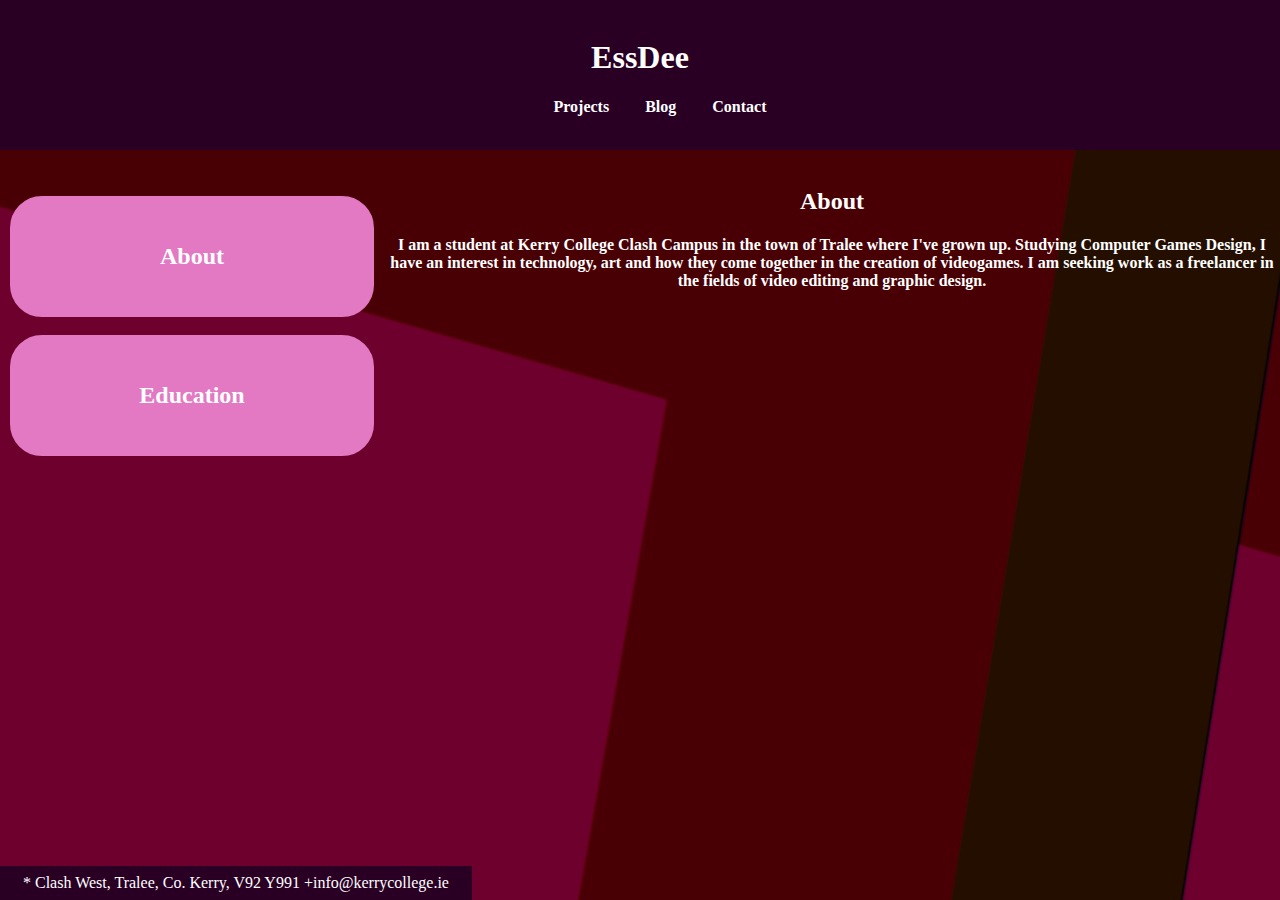
<file: Website/about.html>
<!--Darragh Duffy 260173 -->

<html>

<head>
    <link rel="stylesheet" type="text/css" href="style\style.css">
    <title><Darragh Duffy 260173></title>
</head>

<body> 
    <header id="topHeader" class="center">
        <br>
        <h1><a href="index.html">EssDee</h1>
        <nav id="navbar" class="center">
            <ul>
                <li><a href="projects.html">Projects</a> </li>
                <li><a href="blog.html">Blog</a> </li>
                <li><a href="contact.html">Contact</a> </li>
            </ul>    
            <br>
        </nav>
    </header>
<br> 


<aside>
<br>
    <section>
        <article> 
            <header>
                <h2 id="mainboxes"><a href="about.html">About</h2>
            </header>
            <br>
            <header>
                <h2 id="mainboxes"><a href="education.html">Education</h2>
            </header>
        </article>
    </section>
</aside>


<h2>About</h2>
    <h4>    
    I am a student at Kerry College Clash Campus in the town of Tralee where I've grown up. Studying Computer Games Design, I have an interest in technology, art and how they come together in the 
    creation of videogames. I am seeking work as a freelancer in the fields of video editing and graphic design.
    </h4>

<footer>
    
    <spann class="wingdings">*</spann>  Clash West, Tralee, Co. Kerry, V92 Y991 <spann class="wingdings">+</spann>info@kerrycollege.ie 
</footer>
</body>

</html>
</file>
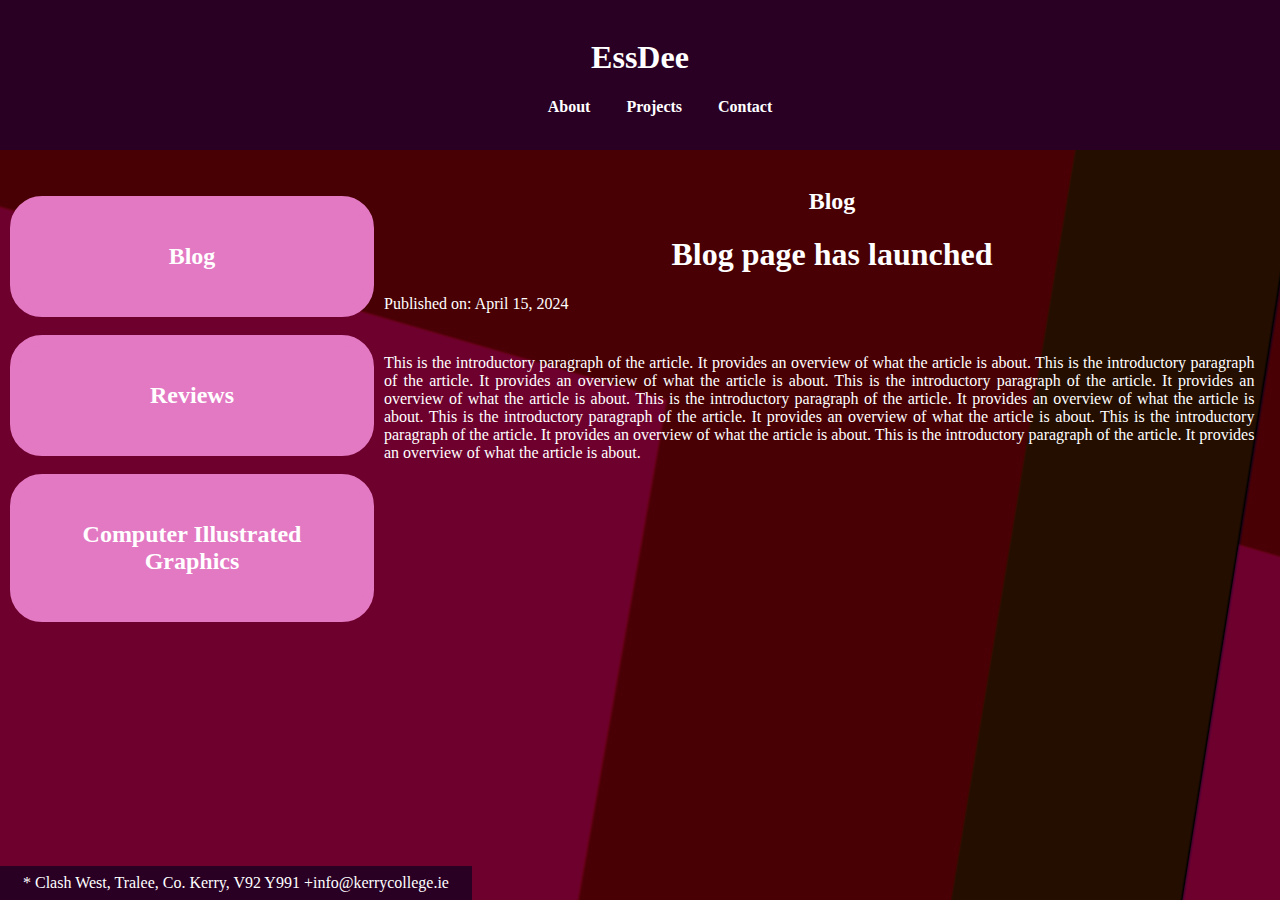
<file: Website/blog.html>
<!--Darragh Duffy 260173 -->

<html>

<head>
    <link rel="stylesheet" type="text/css" href="style\style.css">
    <title><Darragh Duffy 260173></title>
</head>

<body> 
    <header id="topHeader" class="center">
        <br>
        <h1><a href="index.html">EssDee</h1>
        <nav id="navbar" class="center">
            <ul>
                <li><a href="about.html">About </a> </li>
                <li><a href="projects.html">Projects</a> </li>
                <li><a href="contact.html">Contact</a> </li>
            </ul>    
            <br>
        </nav>
    </header>
<br> 




<aside>
    <br>
        <section>
            <article> 
                <header>
                    <h2 id="mainboxes"><a href="blog.html">Blog</h2>
                </header>
                <br>
                <header>
                    <h2 id="mainboxes"><a href="reviews.html">Reviews</h2>
                </header>
                <br>
                <header>
                    <h2 id="mainboxes"><a href="inspirations.html">Computer Illustrated Graphics</h2>
                </header>
            </article>
        </section>
    </aside>



    <h2>Blog</h2>

    <div class="container">
        <h1>Blog page has launched</h1>
        <p>Published on: <time datetime="2024-04-15">April 15, 2024</time></p>
    
        <p id="blocktext">This is the introductory paragraph of the article. It provides an overview of what the article is about.
            This is the introductory paragraph of the article. It provides an overview of what the article is about.
            This is the introductory paragraph of the article. It provides an overview of what the article is about.
            This is the introductory paragraph of the article. It provides an overview of what the article is about.
            This is the introductory paragraph of the article. It provides an overview of what the article is about.
            This is the introductory paragraph of the article. It provides an overview of what the article is about.
            This is the introductory paragraph of the article. It provides an overview of what the article is about.
        </p>

    </div>

     <!-- Blog template, copy paste to write new blog article

    <div class="container">
        <h1>Article Title</h1>
        <p>Published on: <time datetime="2024-04-15">April 15, 2024</time></p>
    
        <img src="image.jpg" alt="Image Description">
    
        <p>This is the introductory paragraph of the article. It provides an overview of what the article is about.</p>
    
        <h2>Section 1</h2>
        <p>This is the first section of the article.</p>
    
        <h2>Section 2</h2>
        <p>This is the second section of the article.</p>
    
        <h2>Section 3</h2>
        <p>This is the third section of the article.</p>
    
        <p>Feel free to add more sections and content as needed.</p>
    </div> -->



<footer>
    
    <spann class="wingdings">*</spann>  Clash West, Tralee, Co. Kerry, V92 Y991 <spann class="wingdings">+</spann>info@kerrycollege.ie 
</footer>
</body>

</html>
</file>
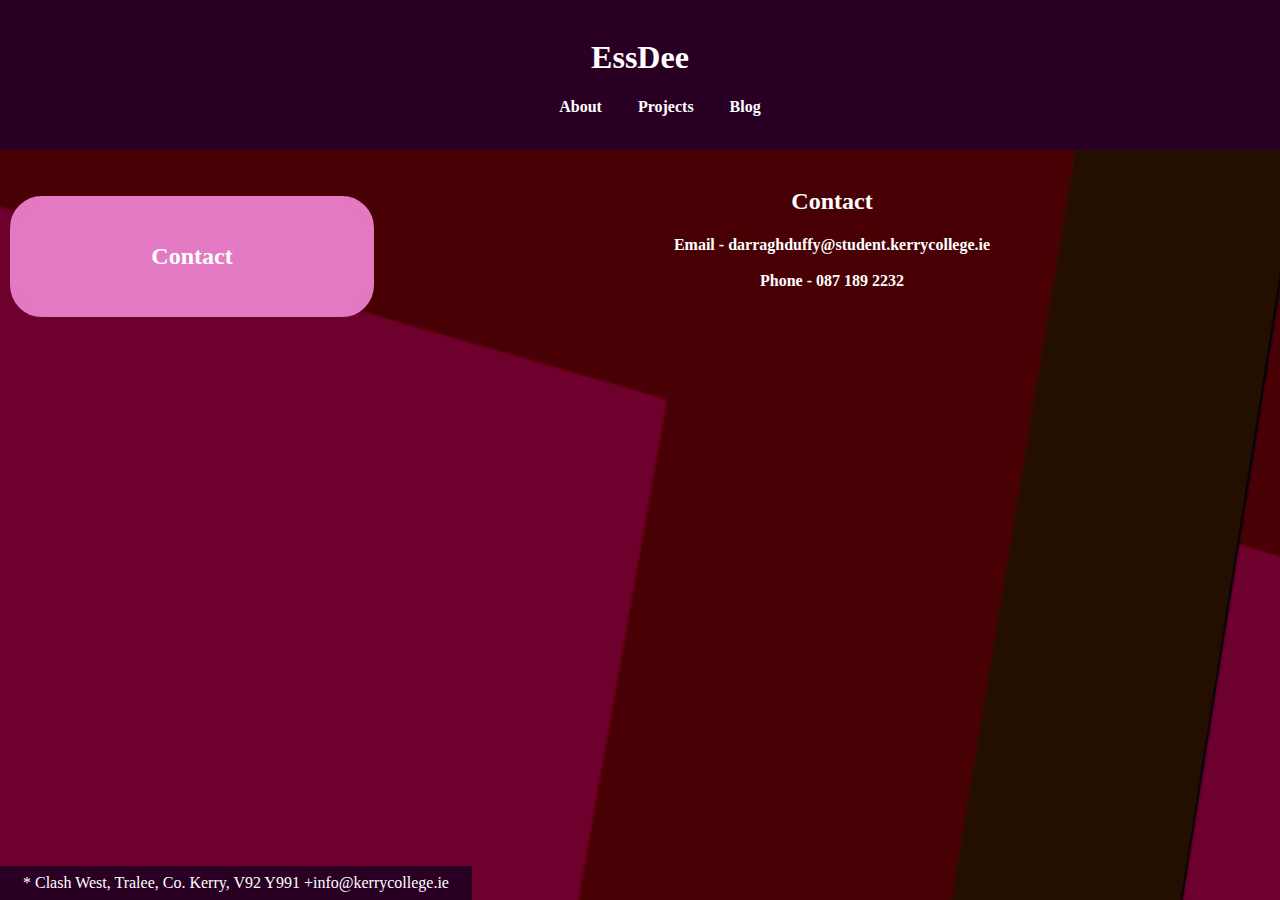
<file: Website/contact.html>
<!--Darragh Duffy 260173 -->

<html>

<head>
    <link rel="stylesheet" type="text/css" href="style\style.css">
    <title><Darragh Duffy 260173></title>
</head>

<body> 
    <header id="topHeader" class="center">
        <br>
        <h1><a href="index.html">EssDee</h1>
        <nav id="navbar" class="center">
            <ul>
                <li><a href="about.html">About </a> </li>
                <li><a href="projects.html">Projects</a> </li>
                <li><a href="blog.html">Blog</a> </li>
            </ul>    
            <br>
        </nav>
    </header>
<br> 






<aside>
    <br>
        <section>
            <article> 
                <header>
                    <h2 id="mainboxes"><a href="contact.html">Contact</h2>
                </header>
            </article>
        </section>
    </aside>





<h2>Contact</h2>
    <h4>
        Email - darraghduffy@student.kerrycollege.ie
        <br> <br>
        Phone - 087 189 2232
    </h4>

<footer>
    
    <spann class="wingdings">*</spann>  Clash West, Tralee, Co. Kerry, V92 Y991 <spann class="wingdings">+</spann>info@kerrycollege.ie 
</footer>
</body>

</html>
</file>
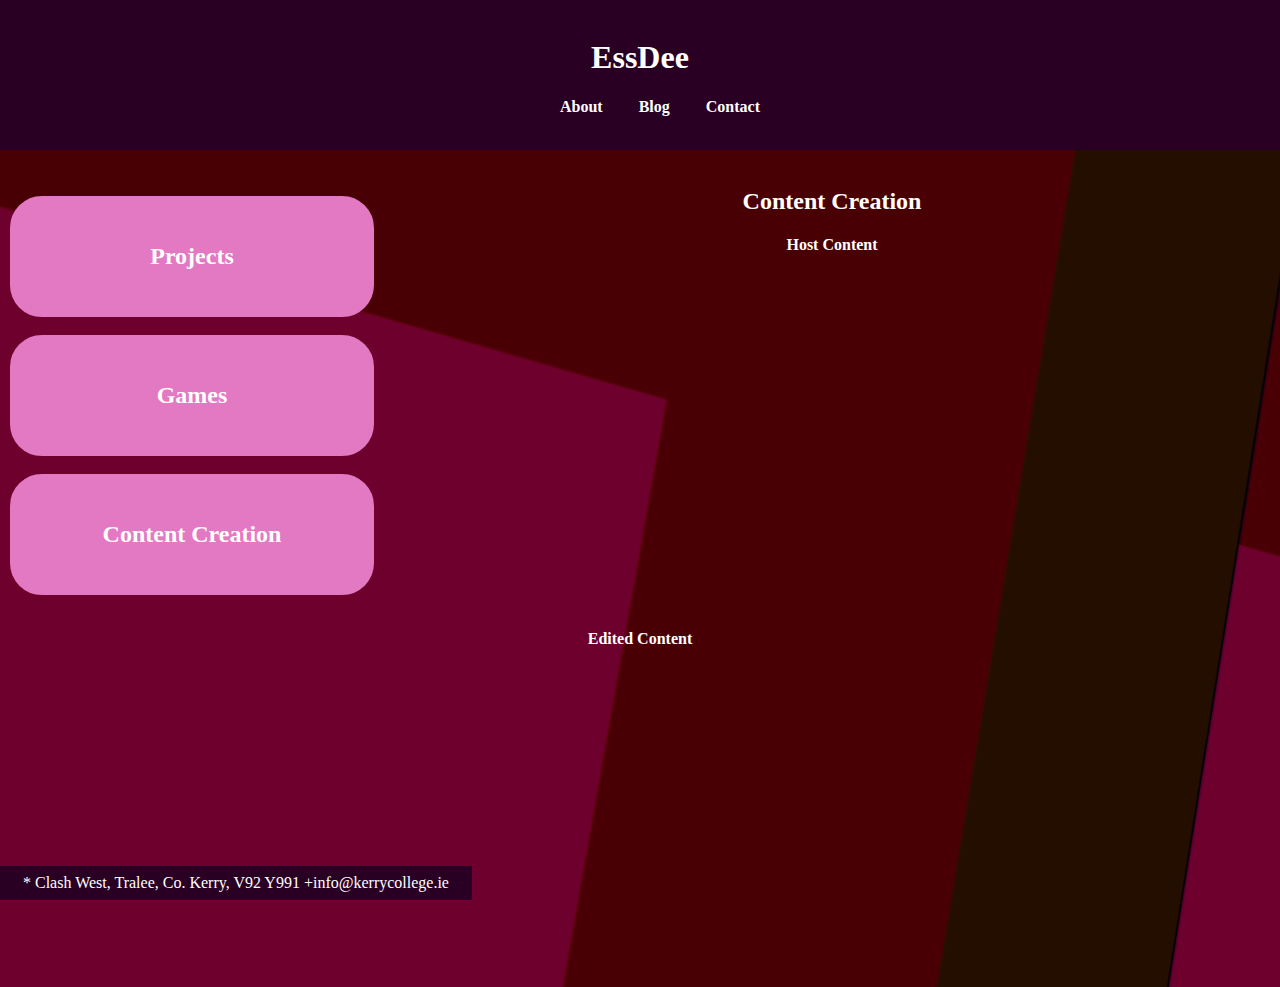
<file: Website/contentcreation.html>
<!--Darragh Duffy 260173 -->

<html>

<head>
    <link rel="stylesheet" type="text/css" href="style\style.css">
    <title><Darragh Duffy 260173></title>
</head>

<body> 
    <header id="topHeader" class="center">
        <br>
        <h1><a href="index.html">EssDee</h1>
        <nav id="navbar" class="center">
            <ul>
                <li><a href="about.html">About </a> </li>
                <li><a href="blog.html">Blog</a> </li>
                <li><a href="contact.html">Contact</a> </li>
            </ul>    
            <br>
        </nav>
    </header>
<br> 






<aside>
    <br>
        <section>
            <article> 
                <header>
                    <h2 id="mainboxes"><a href="projects.html">Projects</h2>
                </header>
                <br>
                <header>
                    <h2 id="mainboxes"><a href="games.html">Games</h2>
                </header>
                <br>
                <header>
                    <h2 id="mainboxes"><a href="contentcreation.html">Content Creation</h2>
                </header>
            </article>
        </section>
    </aside>



    <h2>Content Creation</h2>
    <h4>Host Content</h4>
    
    <div class="frame">
    <iframe width="560" height="315" src="https://www.youtube.com/embed/ZuPGgF2YjRA?si=NeQGLuCcG3WPEc2W" title="YouTube video player" frameborder="0" allow="accelerometer; autoplay; clipboard-write; encrypted-media; gyroscope; picture-in-picture; web-share" allowfullscreen></iframe>
    </div>
    <br>
    <h4>Edited Content</h4>
    <div class="frame"></div>
    <iframe id="ytvideo" width="560" height="315" src="https://www.youtube.com/embed/nvG-jzLh868?si=U1gjuJbz86-M1EvI" title="YouTube video player" frameborder="0" allow="accelerometer; autoplay; clipboard-write; encrypted-media; gyroscope; picture-in-picture; web-share" allowfullscreen></iframe>
    </div>

<footer>
    
    <spann class="wingdings">*</spann>  Clash West, Tralee, Co. Kerry, V92 Y991 <spann class="wingdings">+</spann>info@kerrycollege.ie 
</footer>
</body>

</html>
</file>
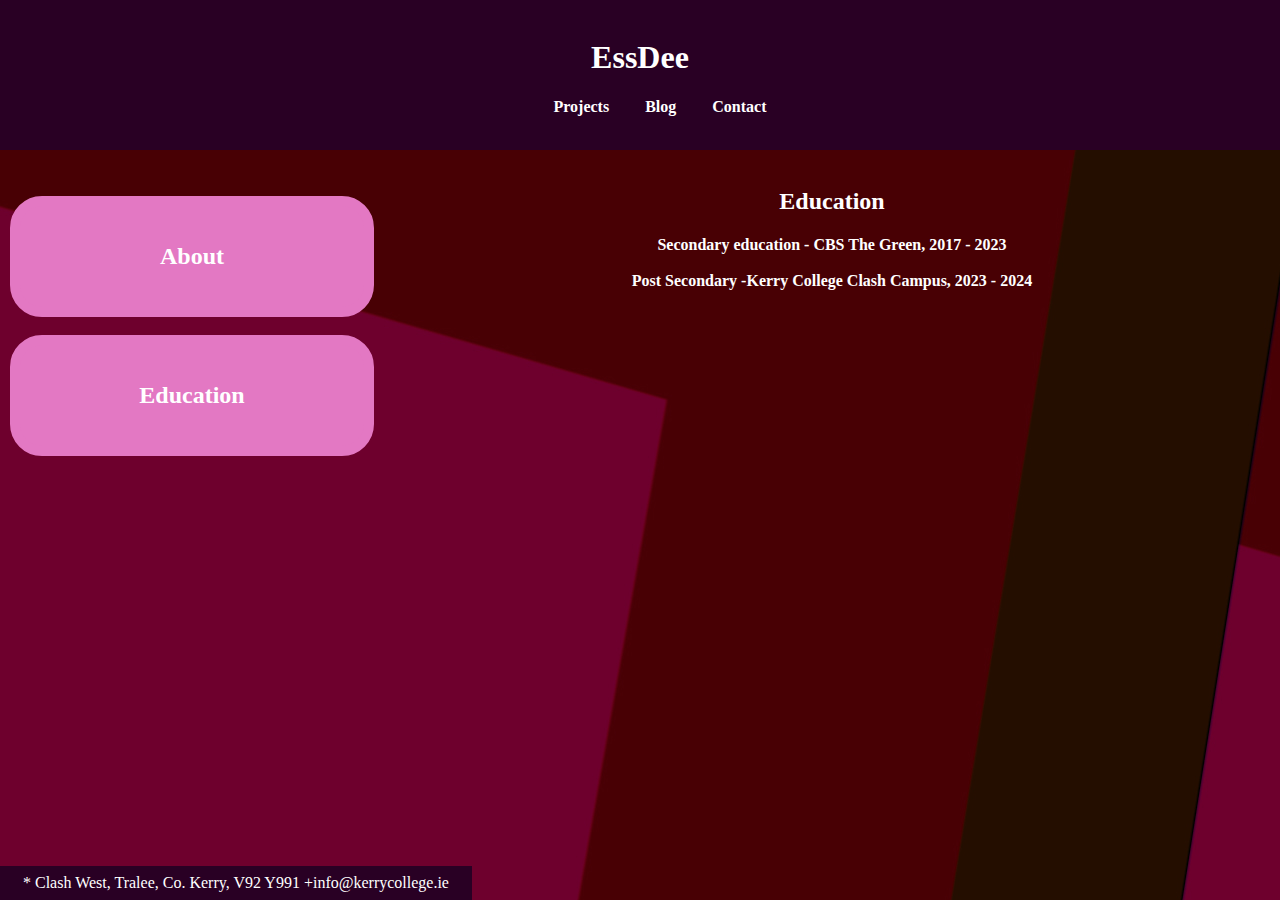
<file: Website/education.html>
<!--Darragh Duffy 260173 -->

<html>

<head>
    <link rel="stylesheet" type="text/css" href="style\style.css">
    <title><Darragh Duffy 260173></title>
</head>

<body> 
    <header id="topHeader" class="center">
        <br>
        <h1><a href="index.html">EssDee</h1>
        <nav id="navbar" class="center">
            <ul>
                <li><a href="projects.html">Projects</a> </li>
                <li><a href="blog.html">Blog</a> </li>
                <li><a href="contact.html">Contact</a> </li>
            </ul>    
            <br>
        </nav>
    </header>
<br> 


<aside>
<br>
    <section>
        <article> 
            <header>
                <h2 id="mainboxes"><a href="about.html">About</h2>
            </header>
            <br>
            <header>
                <h2 id="mainboxes"><a href="education.html">Education</h2>
            </header>
        </article>
    </section>
</aside>


    <h2>Education</h2>
    <h4>    
        Secondary education - CBS The Green, 2017 - 2023
        <br> <br>
        Post Secondary -Kerry College Clash Campus, 2023 - 2024
    </h4>


<footer>
    
    <spann class="wingdings">*</spann>  Clash West, Tralee, Co. Kerry, V92 Y991 <spann class="wingdings">+</spann>info@kerrycollege.ie 
</footer>
</body>

</html>
</file>
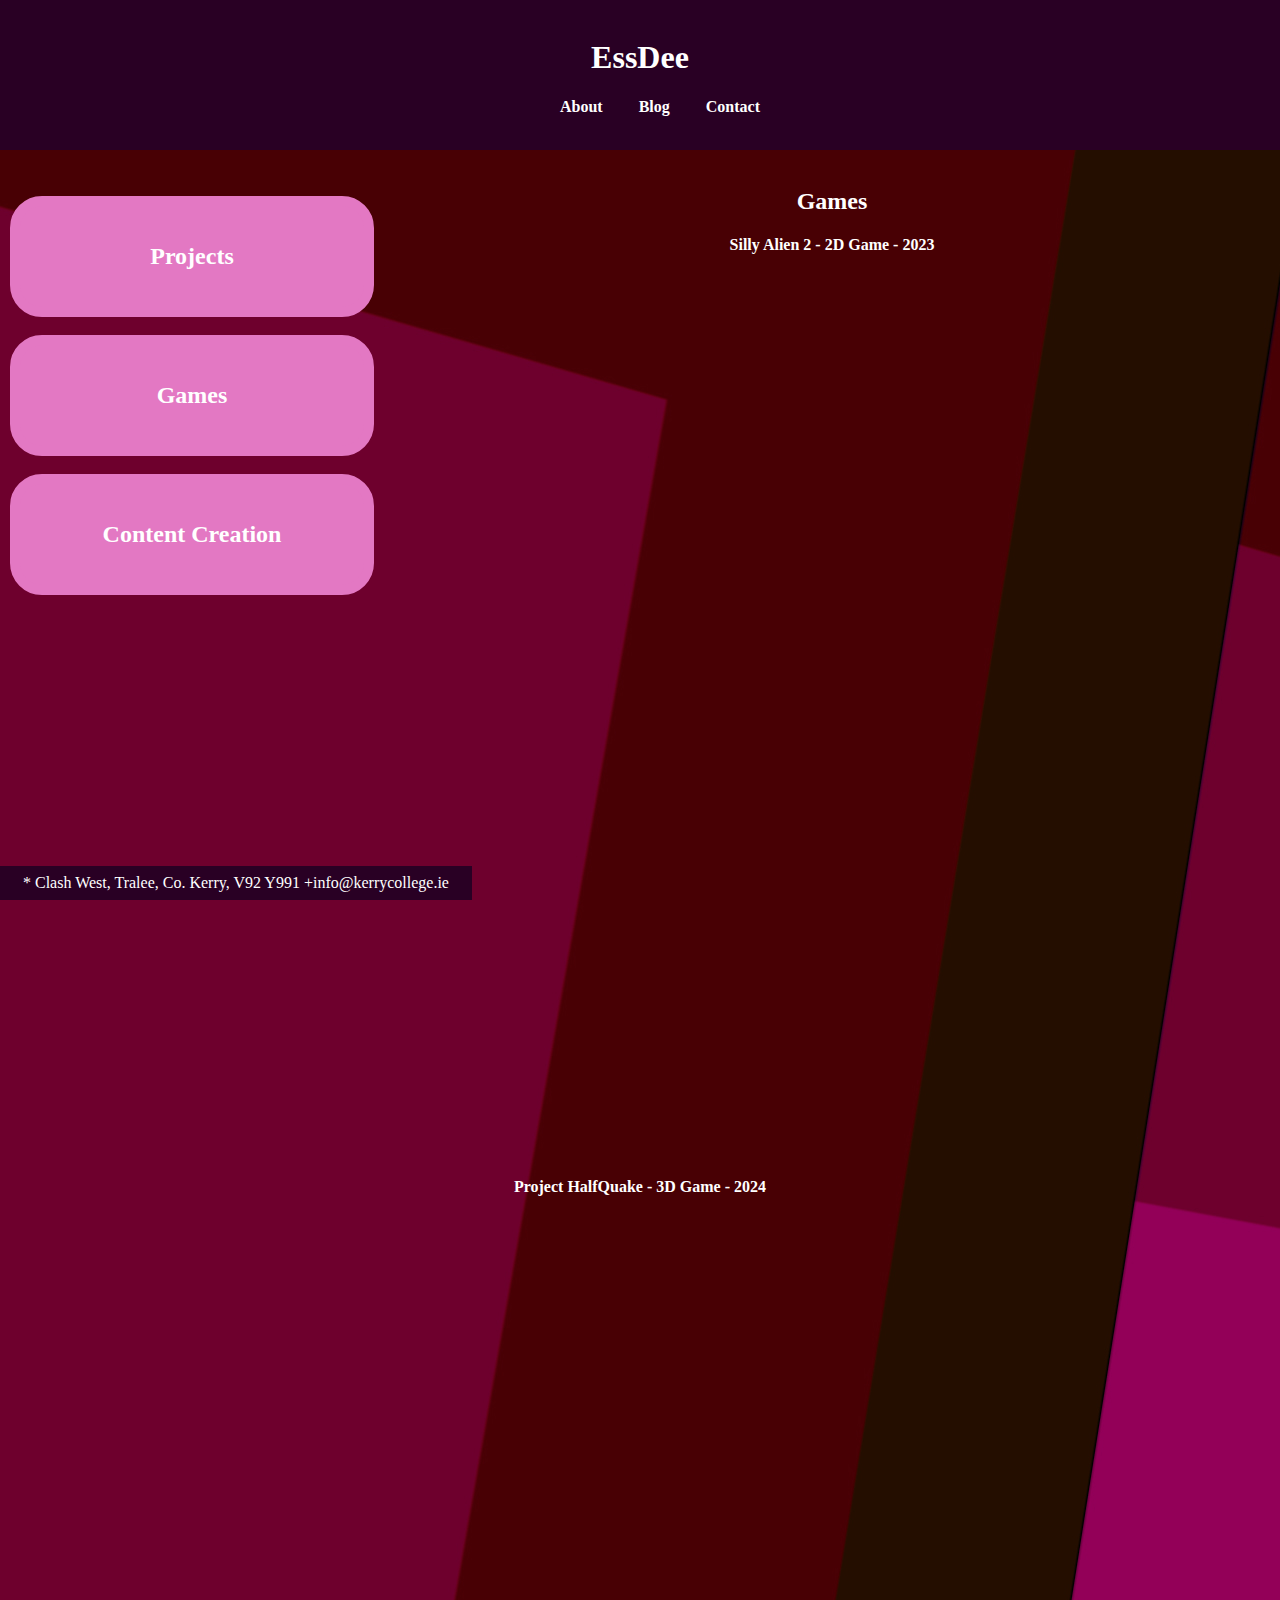
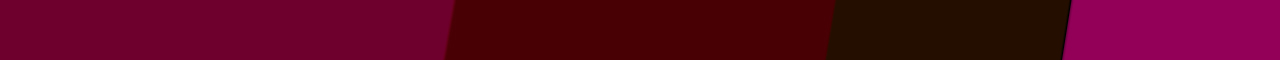
<file: Website/games.html>
<!--Darragh Duffy 260173 -->

<html>

<head>
    <link rel="stylesheet" type="text/css" href="style\style.css">
    <title><Darragh Duffy 260173></title>
</head>

<body> 
    <header id="topHeader" class="center">
        <br>
        <h1><a href="index.html">EssDee</h1>
        <nav id="navbar" class="center">
            <ul>
                <li><a href="about.html">About </a> </li>
                <li><a href="blog.html">Blog</a> </li>
                <li><a href="contact.html">Contact</a> </li>
            </ul>    
            <br>
        </nav>
    </header>
<br> 






<aside>
    <br>
        <section>
            <article> 
                <header>
                    <h2 id="mainboxes"><a href="projects.html">Projects</h2>
                </header>
                <br>
                <header>
                    <h2 id="mainboxes"><a href="games.html">Games</h2>
                </header>
                <br>
                <header>
                    <h2 id="mainboxes"><a href="contentcreation.html">Content Creation</h2>
                </header>
            </article>
        </section>
    </aside>



    <h2>Games</h2>

    <h4>Silly Alien 2 - 2D Game - 2023</h4>
    <iframe frameborder="0" src="https://itch.io/embed-upload/9338056?color=333333" allowfullscreen="" width="980" height="551.25"><a href="https://essdee2004.itch.io/silly-alien-web">Play Silly Alien Web on itch.io</a></iframe>
    <h4>Project HalfQuake - 3D Game - 2024</h4>
    <iframe frameborder="0" src="https://itch.io/embed-upload/10156279?color=333333" allowfullscreen="" width="560" height="440"><a href="https://essdee2004.itch.io/fhwl">Play From Hell, With Love on itch.io</a></iframe>


<footer>
    
    <spann class="wingdings">*</spann>  Clash West, Tralee, Co. Kerry, V92 Y991 <spann class="wingdings">+</spann>info@kerrycollege.ie 
</footer>
</body>

</html>
</file>
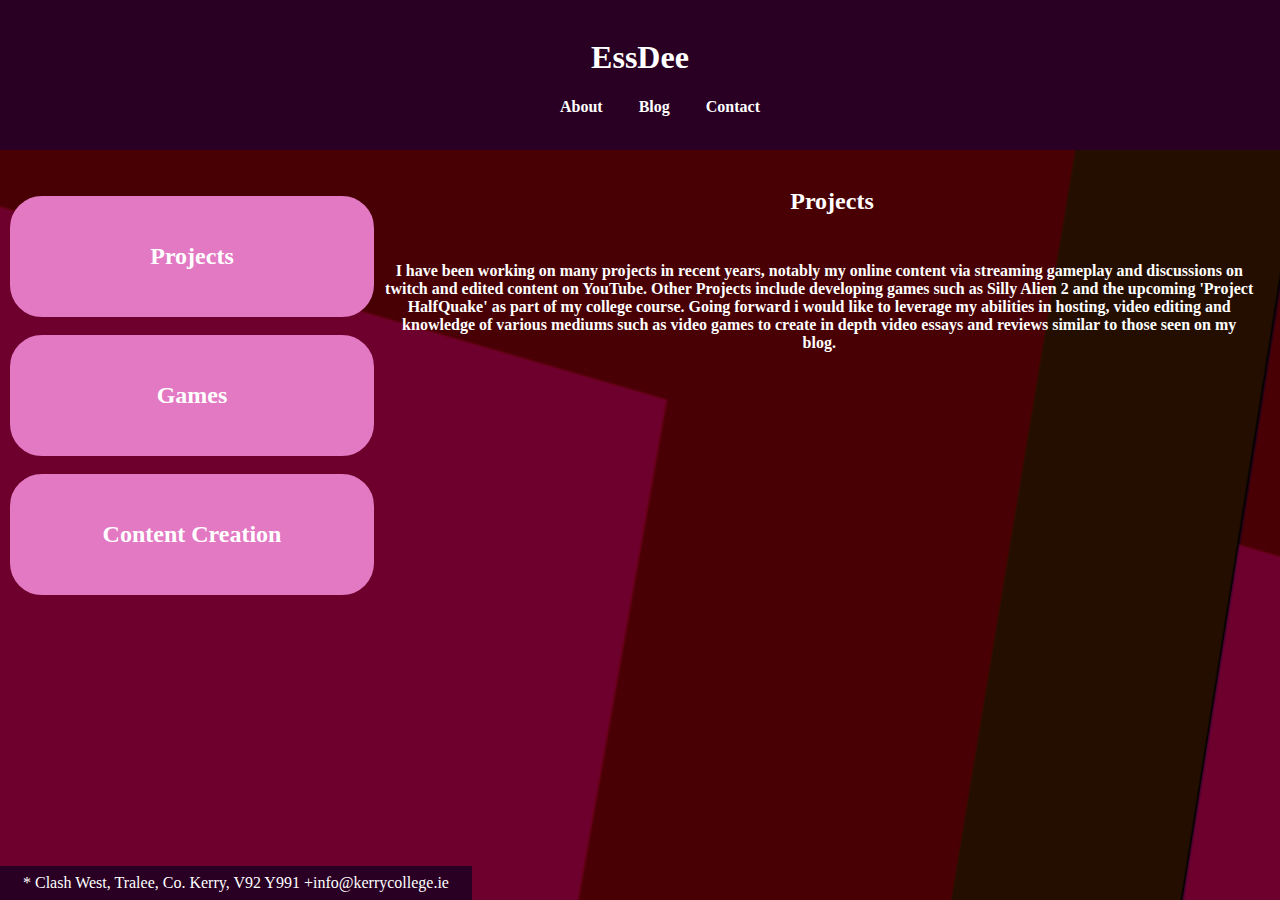
<file: Website/projects.html>
<!--Darragh Duffy 260173 -->

<html>

<head>
    <link rel="stylesheet" type="text/css" href="style\style.css">
    <title><Darragh Duffy 260173></title>
</head>

<body> 
    <header id="topHeader" class="center">
        <br>
        <h1><a href="index.html">EssDee</h1>
        <nav id="navbar" class="center">
            <ul>
                <li><a href="about.html">About </a> </li>
                <li><a href="blog.html">Blog</a> </li>
                <li><a href="contact.html">Contact</a> </li>
            </ul>    
            <br>
        </nav>
    </header>
<br> 






<aside>
    <br>
        <section>
            <article> 
                <header>
                    <h2 id="mainboxes"><a href="projects.html">Projects</h2>
                </header>
                <br>
                <header>
                    <h2 id="mainboxes"> <a href="games.html">Games</h2>
                </header>
                <br>
                <header>
                    <h2 id="mainboxes"><a href="contentcreation.html">Content Creation</h2>
                </header>
            </article>
        </section>
    </aside>

<h2>Projects</h2>
    <h4 id="blocktext">
        I have been working on many projects in recent years, notably my online content via streaming gameplay and discussions on twitch and edited content on YouTube.
        Other Projects include developing games such as Silly Alien 2 and the upcoming 'Project HalfQuake' as part of my college course.
         Going forward i would like to leverage my abilities in hosting, video editing and knowledge of various mediums such as video games to create
         in depth video essays and reviews similar to those seen on my blog.
    </h4>

<footer>
    
    <spann class="wingdings">*</spann>  Clash West, Tralee, Co. Kerry, V92 Y991 <spann class="wingdings">+</spann>info@kerrycollege.ie 
</footer>
</body>

</html>
</file>
